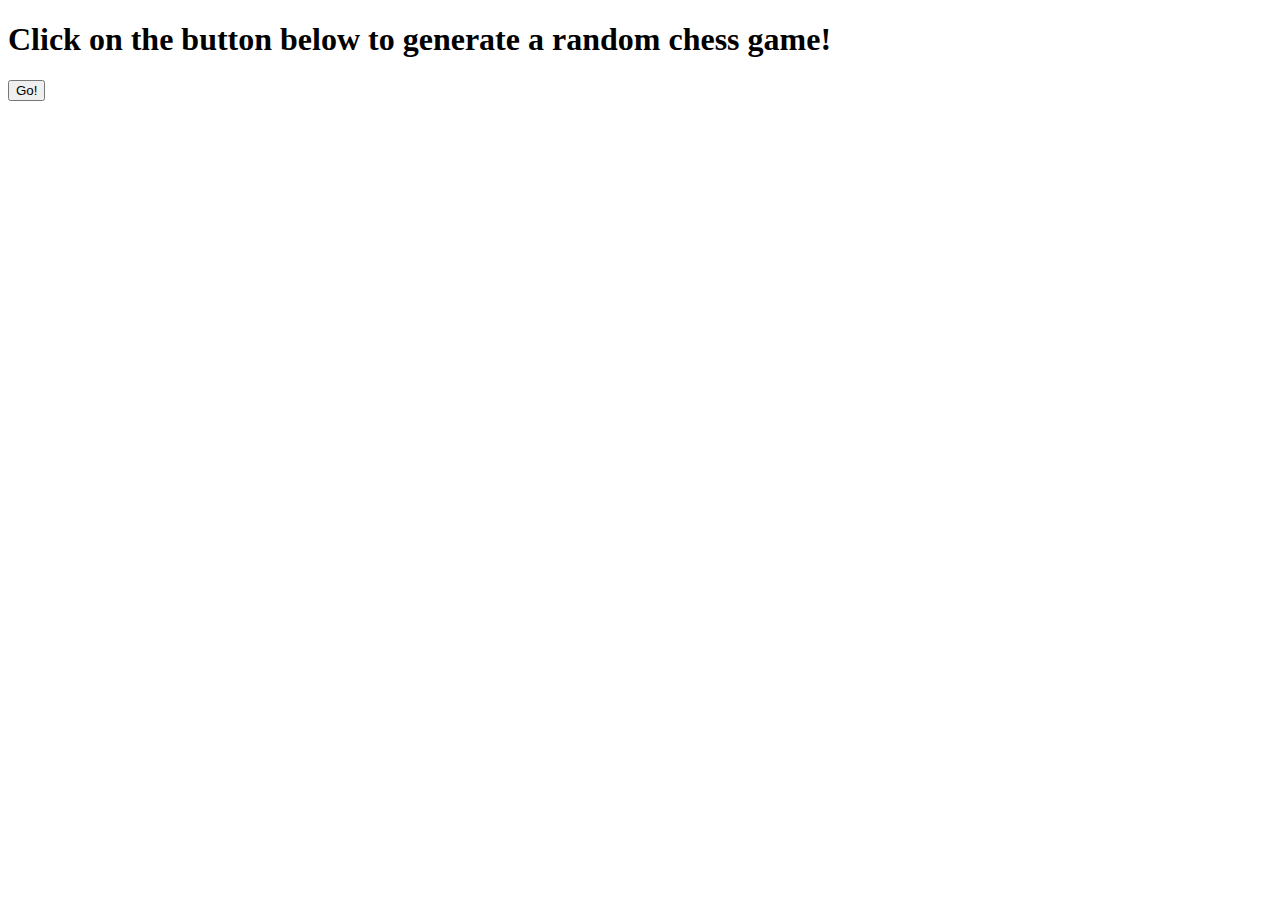
<file: old.html>
<!DOCTYPE html>
<html>
  <head>
    <title>Random Chess Game Generator!</title>
  </head>
  <body>
    <h1>Click on the button below to generate a random chess game!</h1>
    <button id="button" onclick="generate()">Go!</button>
    <script>
      const $ = q => document.querySelector(q);
      var position = "";
      var board = [];
      const black = "rnbqkp".split``;
      const white = "RNBQKP".split``;
      var whiteToMove = true;
      var rank = 0; // row
      var file = 0; // column
      var testRank = 0;
      var testFile = 0; // For testing whether a move is legal
      const alph = "abcdefgh".split``;
      var castling = [true,true,true,true,true,true]; // Black's queenside rook, king, kingside rook, and white's haven't moved yet
      //document.write(humanize("0001"));
      var castlingMoves = ["OO","OOO","oo","ooo"];
      // Moves will be like "1304" meaning board[1][3] moves to board[0][4], "42ep" en passant, "OO" castling, "OOO" queenside castling, "oo" and "ooo" for black
      function humanize(move){ // turn "1234" to "Be5"
        if (move == "OOO" || move == "ooo"){
          return "O-O-O";
        }else if (move == "OO" || move == "oo"){
          return "O-O";
        }else if (move.includes("ep"){
          return `${board[parseInt(move[0])][parseInt(move[1])]} e.p.`;

        }else{
          return `${board[parseInt(move[0])][parseInt(move[1])]}${board[parseInt(move[2])][parseInt(move[3])] == "_" ? "" : "x"}${alph[parseInt(move[3])]}${8-parseInt(move[2])}`;
        }
      }
      function movePiece(bo, move){
        var boa = bo;
        if (move.includes("ep")){
          // en possont :D
        }else if (castlingMoves.includes(move)){
          // Castle
          var bottom = boa[7]
          var top = boa[0]
          switch(move){
            case "OO":
              bottom[4] = "_";
              bottom[5] = "R";
              bottom[6] = "K";
              bottom[7] = "_";
              break;
            case "OOO":
              bottom[0] = "_";
              bottom[2] = "K";
              bottom[3] = "R";
              bottom[4] = "_";
              break;
            case "oo":
              top[4] = "_";
              top[5] = "R";
              top[6] = "K";
              top[7] = "_";
              break;
            case "ooo":
              top[0] = "_";
              top[2] = "K";
              top[3] = "R";
              top[4] = "_";
              break;
          }
        }else{
          boa[parseInt(move[2])][parseInt(move[3])] == boa[parseInt(move[0])][parseInt(move[1])];
          boa[parseInt(move[0])][parseInt(move[1])] == "_";
          return boa;
        }
      }
      const randint=max=>Math.floor(Math.random()*(max+1))
      function generateMove(bo){
        var legalMoves = [];
        for (const row of bo){
          for (const tile of row){
            if (whiteToMove && white.includes(tile)){ // If there's a white piece in the tile
              switch (tile){
                case "R":
                  // What if there's a rook in that tile?
              }
            }
            file++;
          }
          file = testFile = 0;
          rank++;
          testRank = rank;
        }
        return legalMoves[randint(legalMoves.length-1)]; // Return a randomly selected move
      }
      function generate(){
        board = [];
        whiteToMove = true;
        position = "rnbqkbnr/pppppppp/________/________/________/________/PPPPPPPP/RNBQKBNR";
        rank = file = testRank = testFile = 0;
        for (const row of position.split`/`){
          board.push(row.split``);
        }
        document.write(humanize("0001"));
        while (true){
          //
          whiteToMove = !whiteToMove;
          break;
        }
      });
    </script> 
  </body>
</html>
</file>
